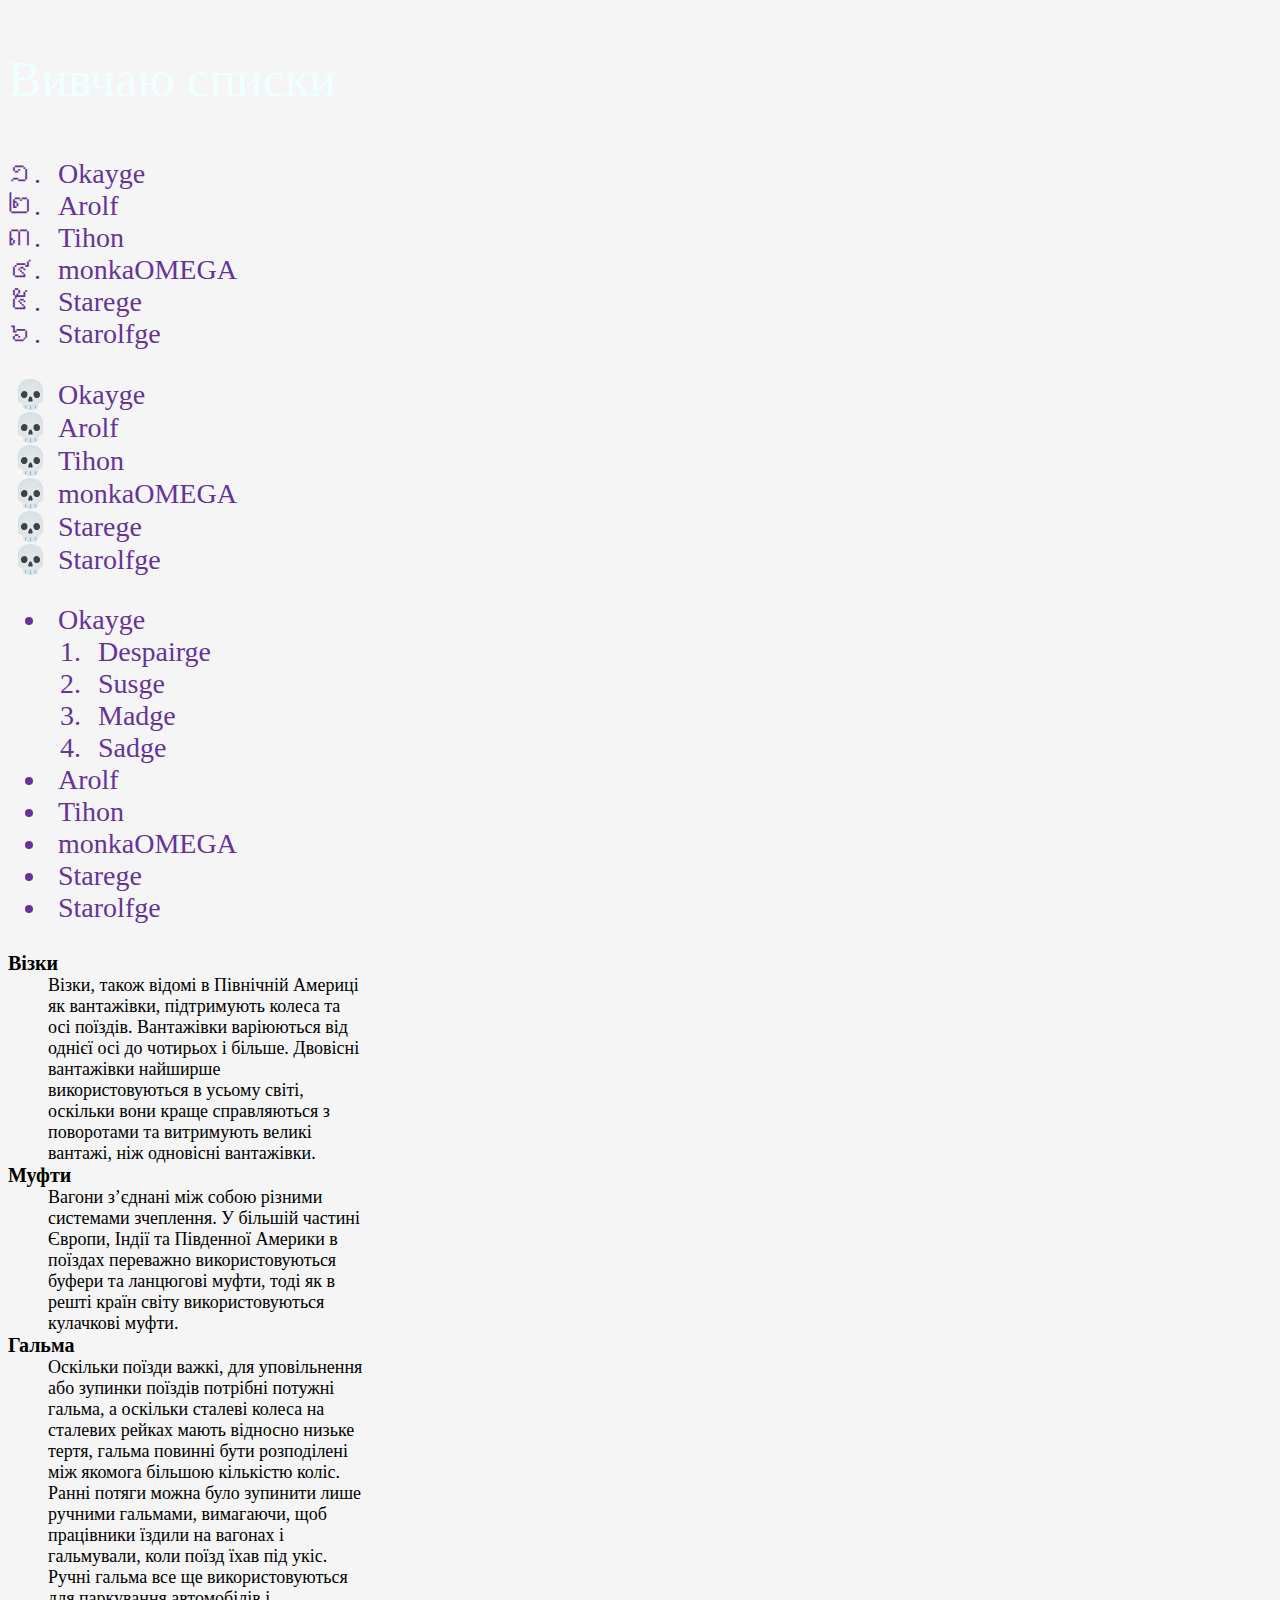
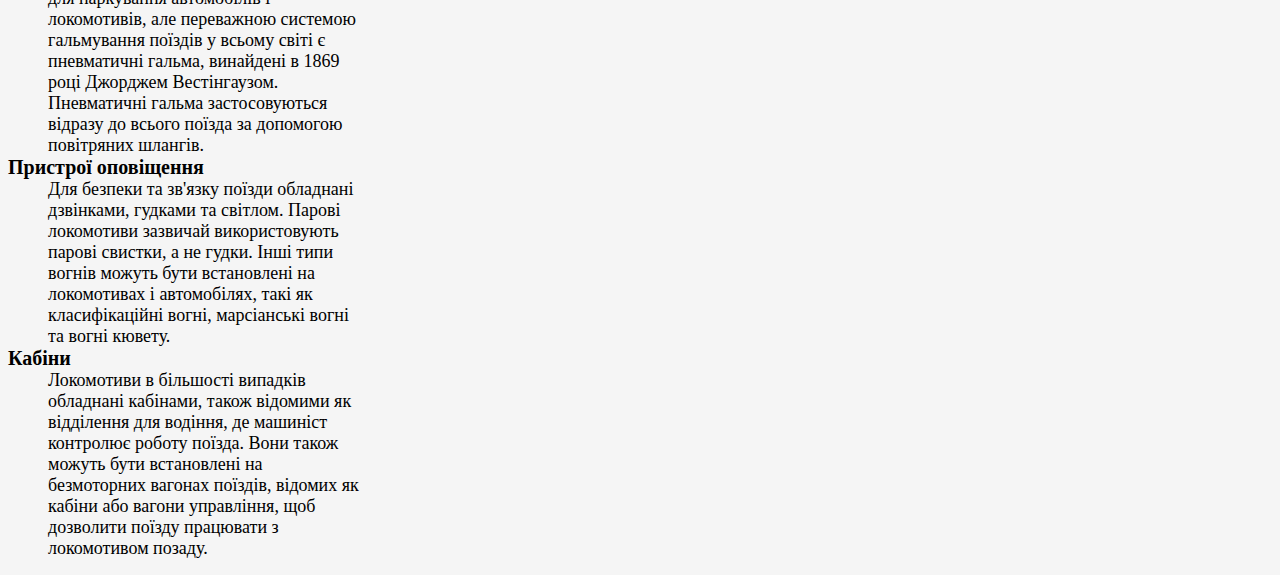
<file: index.html>
<!DOCTYPE html>
<html>
<head>
	<meta charset="utf-8">
	<meta name="viewport" content="width=device-width, initial-scale=1">
	<title>Lists</title>
	<link rel="stylesheet" type="text/css" href="css/lists.css">
</head>
<body>
<p>Вивчаю списки</p>
<ul style="list-style-type: khmer;">
	<li>Okayge</li>
	<li>Arolf</li>
	<li>Tihon</li>
	<li>monkaOMEGA</li>
	<li>Starege</li>
	<li>Starolfge</li>
</ul>
<ul style="list-style-type: '\1F480';">
	<li>Okayge</li>
	<li>Arolf</li>
	<li>Tihon</li>
	<li>monkaOMEGA</li>
	<li>Starege</li>
	<li>Starolfge</li>
</ul>
<ul>
	<li style="list-style-image: url(https://cdn.7tv.app/emote/60e7328e484ebd628b556b3e/1x.webp);">Okayge</li>
	<ol>
		<li style="list-style-image: url(https://cdn.7tv.app/emote/61f4050697d743f38801127b/1x.webp);">Despairge</li>
		<li style="list-style-image: url(https://cdn.7tv.app/emote/60b0c36388e8246a4b120d7e/1x.webp);">Susge</li>
		<li style="list-style-image: url(https://cdn.7tv.app/emote/60a95f109d598ea72fad13bd/1x.webp);">Madge</li>
		<li style="list-style-image: url(https://cdn.7tv.app/emote/603cac391cd55c0014d989be/1x.webp);">Sadge</li>
	</ol>
	<li style="list-style-image: url(https://cdn.7tv.app/emote/60f2d115c07d1ac193a92460/1x.webp);">Arolf</li>
	<li style="list-style-image: url(https://cdn.betterttv.net/emote/61351c0eaf28e956864c170a/1x.webp);">Tihon</li>
	<li style="list-style-image: url(https://cdn.7tv.app/emote/6042091777137b000de9e66b/1x.webp);">monkaOMEGA</li>
	<li style="list-style-image: url(https://cdn.7tv.app/emote/60ce29e3be4c7c4046d4e806/1x.webp);">Starege</li>
	<li style="list-style-image: url(https://cdn.7tv.app/emote/62839c3eab08473149ebc816/1x.webp);">Starolfge</li>
</ul>
<dl>
	<dt>Візки</dt>
	<dd>Візки, також відомі в Північній Америці як вантажівки, підтримують колеса та осі поїздів. Вантажівки варіюються від однієї осі до чотирьох і більше. Двовісні вантажівки найширше використовуються в усьому світі, оскільки вони краще справляються з поворотами та витримують великі вантажі, ніж одновісні вантажівки.</dd>
	<dt>Муфти</dt>
	<dd>Вагони з’єднані між собою різними системами зчеплення. У більшій частині Європи, Індії та Південної Америки в поїздах переважно використовуються буфери та ланцюгові муфти, тоді як в решті країн світу використовуються кулачкові муфти.</dd>
	<dt>Гальма</dt>
	<dd>Оскільки поїзди важкі, для уповільнення або зупинки поїздів потрібні потужні гальма, а оскільки сталеві колеса на сталевих рейках мають відносно низьке тертя, гальма повинні бути розподілені між якомога більшою кількістю коліс. Ранні потяги можна було зупинити лише ручними гальмами, вимагаючи, щоб працівники їздили на вагонах і гальмували, коли поїзд їхав під укіс. Ручні гальма все ще використовуються для паркування автомобілів і локомотивів, але переважною системою гальмування поїздів у всьому світі є пневматичні гальма, винайдені в 1869 році Джорджем Вестінгаузом. Пневматичні гальма застосовуються відразу до всього поїзда за допомогою повітряних шлангів.</dd>
	<dt>Пристрої оповіщення</dt>
	<dd>Для безпеки та зв'язку поїзди обладнані дзвінками, гудками та світлом. Парові локомотиви зазвичай використовують парові свистки, а не гудки. Інші типи вогнів можуть бути встановлені на локомотивах і автомобілях, такі як класифікаційні вогні, марсіанські вогні та вогні кювету.</dd>
	<dt>Кабіни</dt>
	<dd>Локомотиви в більшості випадків обладнані кабінами, також відомими як відділення для водіння, де машиніст контролює роботу поїзда. Вони також можуть бути встановлені на безмоторних вагонах поїздів, відомих як кабіни або вагони управління, щоб дозволити поїзду працювати з локомотивом позаду.</dd>
</dl>
</body>
</html>
</file>
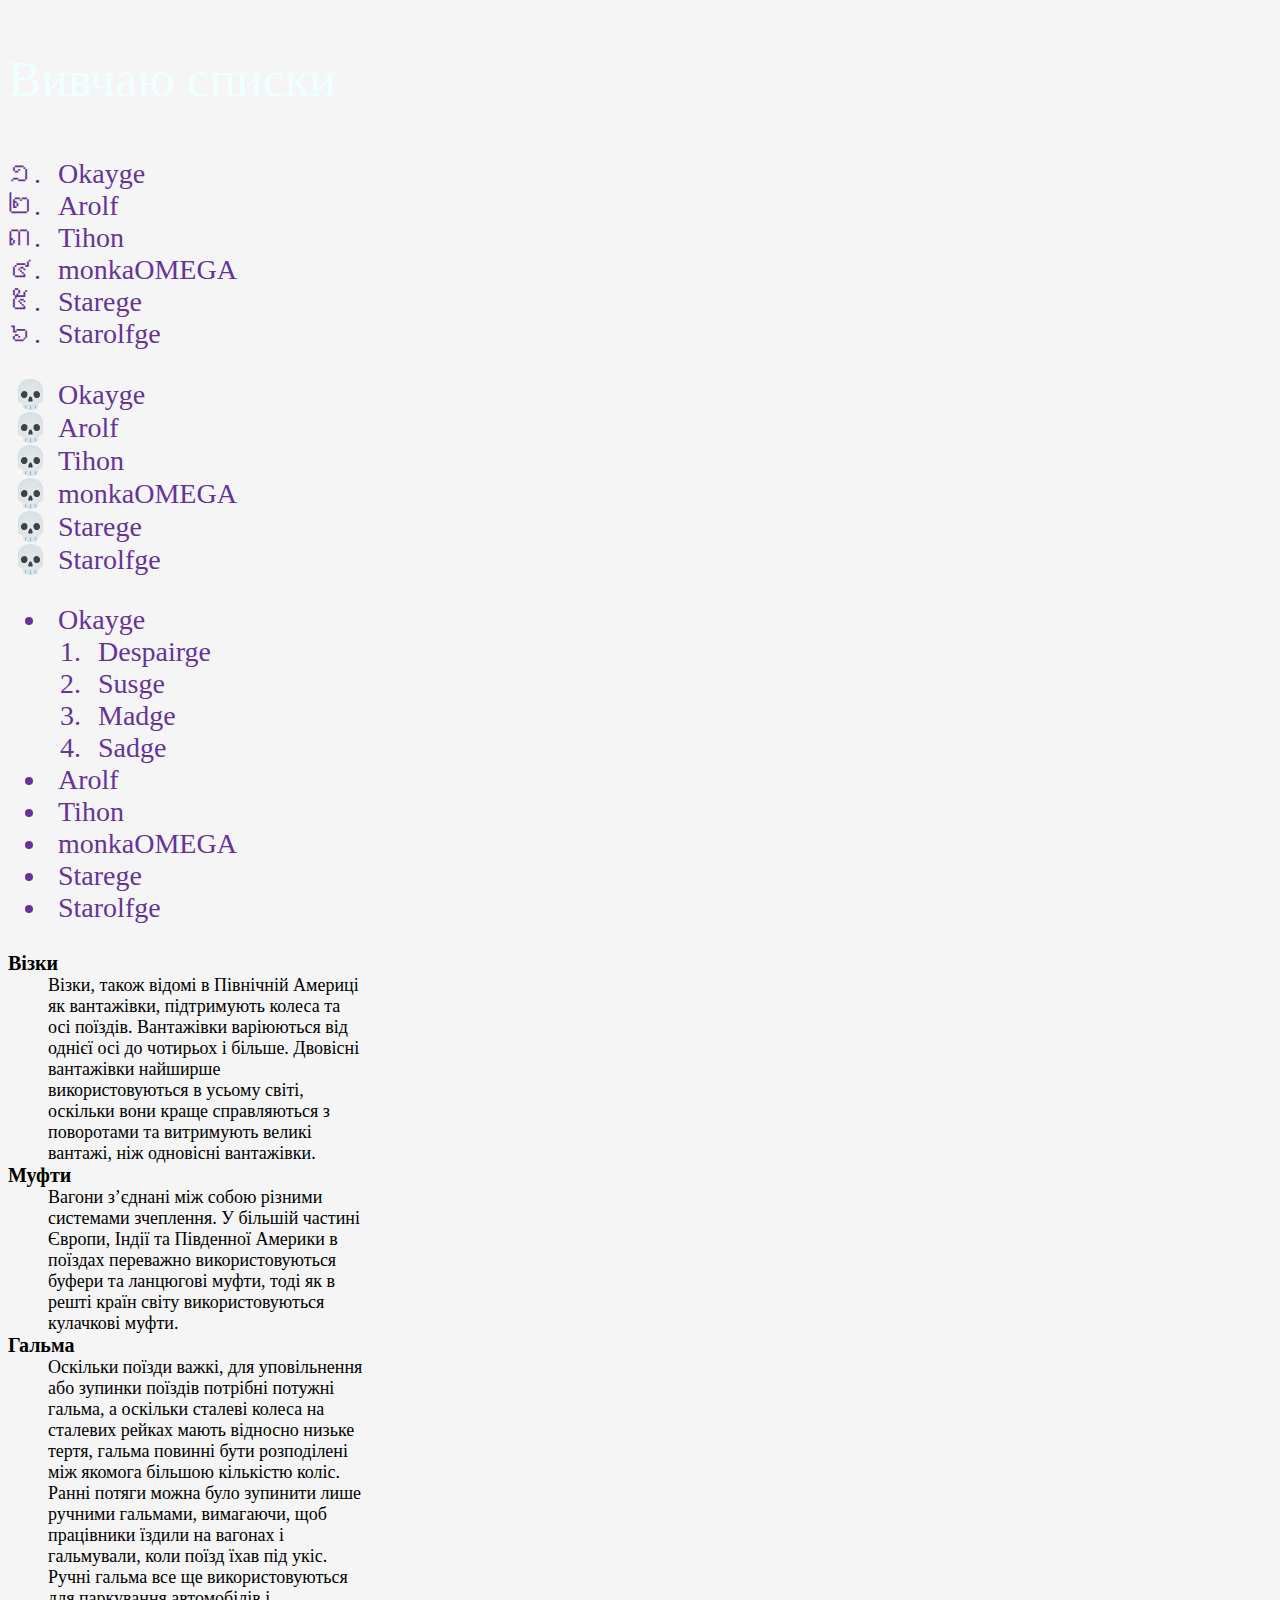
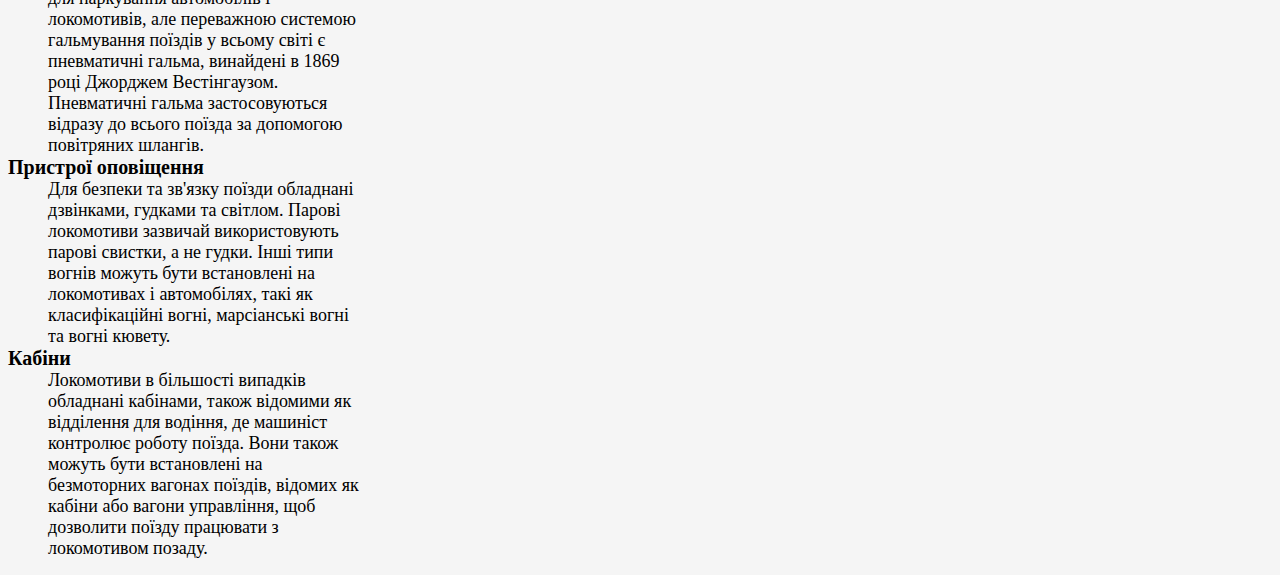
<file: lists.html>
<!DOCTYPE html>
<html>
<head>
	<meta charset="utf-8">
	<meta name="viewport" content="width=device-width, initial-scale=1">
	<title>Lists</title>
	<link rel="stylesheet" type="text/css" href="css/lists.css">
</head>
<body>
<p>Вивчаю списки</p>
<ul style="list-style-type: khmer;">
	<li>Okayge</li>
	<li>Arolf</li>
	<li>Tihon</li>
	<li>monkaOMEGA</li>
	<li>Starege</li>
	<li>Starolfge</li>
</ul>
<ul style="list-style-type: '\1F480';">
	<li>Okayge</li>
	<li>Arolf</li>
	<li>Tihon</li>
	<li>monkaOMEGA</li>
	<li>Starege</li>
	<li>Starolfge</li>
</ul>
<ul>
	<li style="list-style-image: url(https://cdn.7tv.app/emote/60e7328e484ebd628b556b3e/1x.webp);">Okayge</li>
	<ol>
		<li style="list-style-image: url(https://cdn.7tv.app/emote/61f4050697d743f38801127b/1x.webp);">Despairge</li>
		<li style="list-style-image: url(https://cdn.7tv.app/emote/60b0c36388e8246a4b120d7e/1x.webp);">Susge</li>
		<li style="list-style-image: url(https://cdn.7tv.app/emote/60a95f109d598ea72fad13bd/1x.webp);">Madge</li>
		<li style="list-style-image: url(https://cdn.7tv.app/emote/603cac391cd55c0014d989be/1x.webp);">Sadge</li>
	</ol>
	<li style="list-style-image: url(https://cdn.7tv.app/emote/60f2d115c07d1ac193a92460/1x.webp);">Arolf</li>
	<li style="list-style-image: url(https://cdn.betterttv.net/emote/61351c0eaf28e956864c170a/1x.webp);">Tihon</li>
	<li style="list-style-image: url(https://cdn.7tv.app/emote/6042091777137b000de9e66b/1x.webp);">monkaOMEGA</li>
	<li style="list-style-image: url(https://cdn.7tv.app/emote/60ce29e3be4c7c4046d4e806/1x.webp);">Starege</li>
	<li style="list-style-image: url(https://cdn.7tv.app/emote/62839c3eab08473149ebc816/1x.webp);">Starolfge</li>
</ul>
<dl>
	<dt>Візки</dt>
	<dd>Візки, також відомі в Північній Америці як вантажівки, підтримують колеса та осі поїздів. Вантажівки варіюються від однієї осі до чотирьох і більше. Двовісні вантажівки найширше використовуються в усьому світі, оскільки вони краще справляються з поворотами та витримують великі вантажі, ніж одновісні вантажівки.</dd>
	<dt>Муфти</dt>
	<dd>Вагони з’єднані між собою різними системами зчеплення. У більшій частині Європи, Індії та Південної Америки в поїздах переважно використовуються буфери та ланцюгові муфти, тоді як в решті країн світу використовуються кулачкові муфти.</dd>
	<dt>Гальма</dt>
	<dd>Оскільки поїзди важкі, для уповільнення або зупинки поїздів потрібні потужні гальма, а оскільки сталеві колеса на сталевих рейках мають відносно низьке тертя, гальма повинні бути розподілені між якомога більшою кількістю коліс. Ранні потяги можна було зупинити лише ручними гальмами, вимагаючи, щоб працівники їздили на вагонах і гальмували, коли поїзд їхав під укіс. Ручні гальма все ще використовуються для паркування автомобілів і локомотивів, але переважною системою гальмування поїздів у всьому світі є пневматичні гальма, винайдені в 1869 році Джорджем Вестінгаузом. Пневматичні гальма застосовуються відразу до всього поїзда за допомогою повітряних шлангів.</dd>
	<dt>Пристрої оповіщення</dt>
	<dd>Для безпеки та зв'язку поїзди обладнані дзвінками, гудками та світлом. Парові локомотиви зазвичай використовують парові свистки, а не гудки. Інші типи вогнів можуть бути встановлені на локомотивах і автомобілях, такі як класифікаційні вогні, марсіанські вогні та вогні кювету.</dd>
	<dt>Кабіни</dt>
	<dd>Локомотиви в більшості випадків обладнані кабінами, також відомими як відділення для водіння, де машиніст контролює роботу поїзда. Вони також можуть бути встановлені на безмоторних вагонах поїздів, відомих як кабіни або вагони управління, щоб дозволити поїзду працювати з локомотивом позаду.</dd>
</dl>
</body>
</html>
</file>
<file: css/lists.css>
body{
	background-color: whitesmoke;
}
p{
	font-size: 50px;
	color: azure;
	background-image: url(https://res.cloudinary.com/practicaldev/image/fetch/s--BuPz-p40--/c_imagga_scale,f_auto,fl_progressive,h_420,q_auto,w_1000/https://dev-to-uploads.s3.amazonaws.com/uploads/articles/nphrgz8yfnjylrwfr0yl.png);
	background-size: cover;
}
ul{
	font-size: 28px;
	color: rebeccapurple;
	suffix: '0';
}
ul li{
	padding-left: 10px;
}
dt{
	font-size: 20px;
	font-weight: bold;
}
dd{
	font-size: 18px;
	width: 25%;
}
</file>
